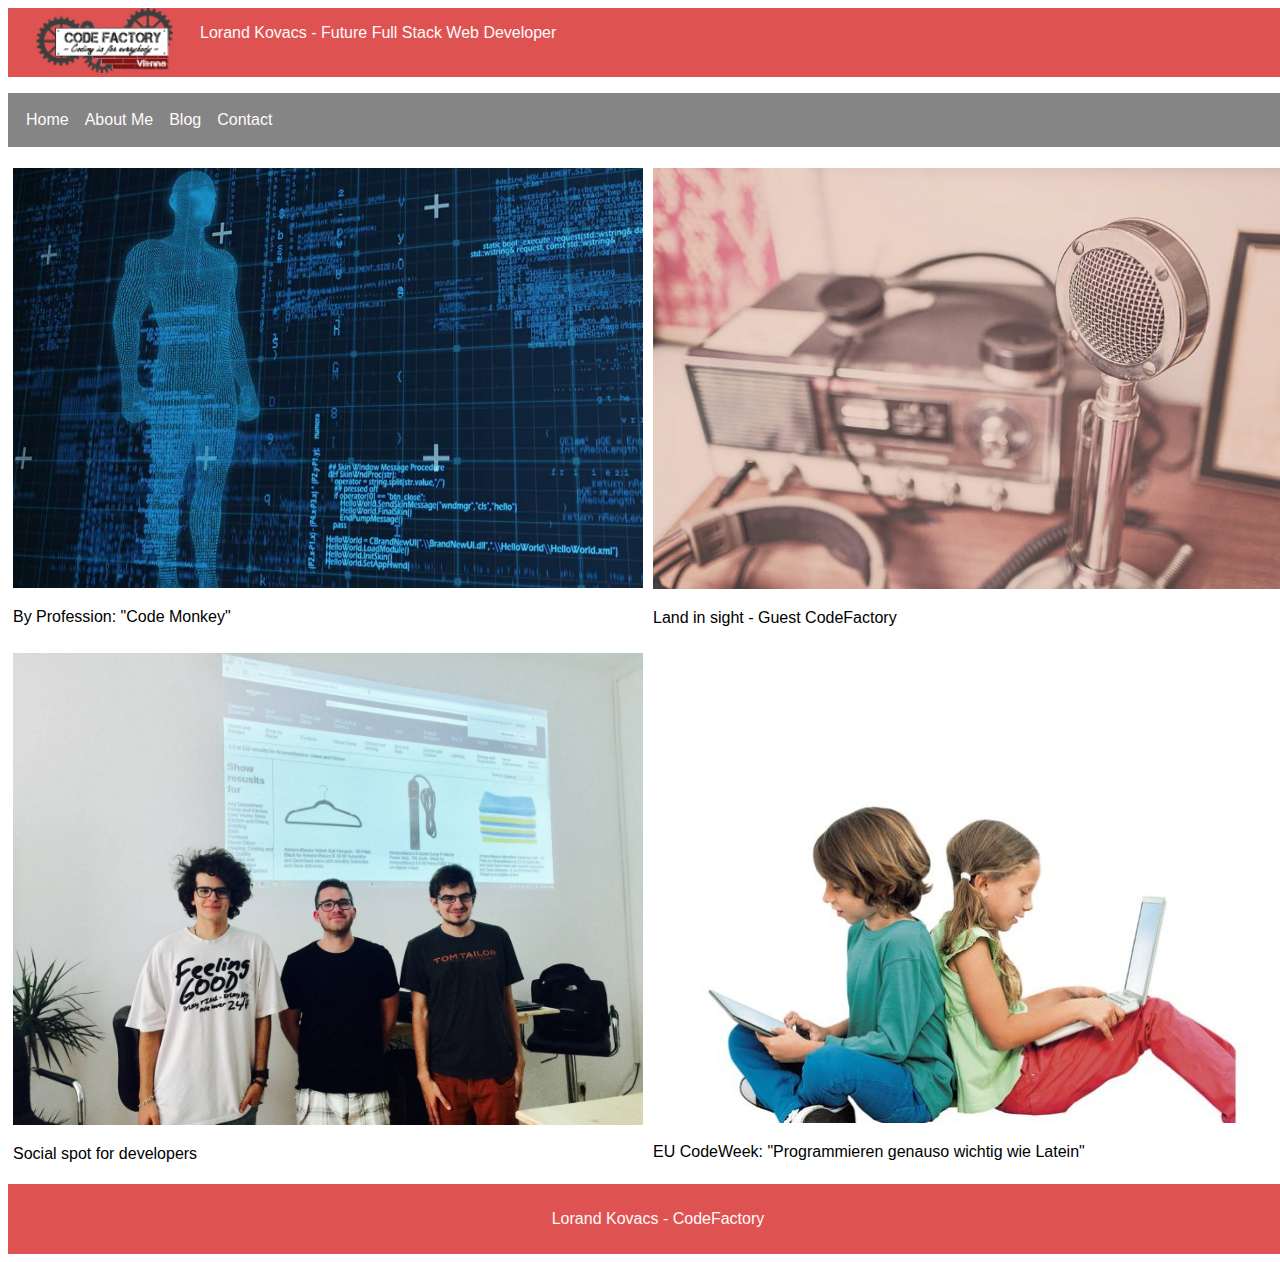
<file: Desktop/Codefactory/FSWD30-CodeReview1/index.html>
<!DOCTYPE html>
<html lang="en">
<meta charset="utf-8">
<html>
<head>
	<title>Lorand Kovacs - Future Full Stack Web Developer</title>
	<link rel="stylesheet" type="text/css" href="style.css">
</head>
<body>
	

	<div class="container">
		<header class="header">
			<span class="header1">
				<img src="code.png" alt="logo" width="15%">
			</span>	 
			<span class="text"><p>Lorand Kovacs - Future Full Stack Web Developer</p>
			</span> 
		</header>
		<nav class="nav">
			<div class="navigationbar">
				<ul class="navitext">
					<li><a href="index.html">Home</a></li>
					<li><a href="about.html">About Me</a></li>
					<li><a href="blog.html">Blog</a></li>
					<li><a href="contact.html">Contact</a></li>
				</ul>
			</div>
		</nav>			
					

		
		<section class="images">
				<div class="toppic">	
					<div class="one"><img src="img1.jpg" alt="img1" ><p>By Profession: "Code Monkey"</p></div>
					<div class="two"><img src="img2.jpg" alt="img2" ><p>Land in sight - Guest CodeFactory</p></div>
				</div>
				<div class="bottompic">	
					<div class="three"><img src="img3.jpeg" alt="img3" ><p>Social spot for developers</p></div>
					<div class="four"><img src="img4.jpg" alt="img4" ><p>EU CodeWeek: "Programmieren genauso wichtig wie Latein"</p></div>
				</div>	
		</section>
	
	
	

	<footer class="footer">
		<div class="foot">
			<p>Lorand Kovacs - CodeFactory</p>
		</div>
	</footer>	

</div>



</body>
</html>
</file>
<file: Desktop/Codefactory/FSWD30-CodeReview1/style.css>
﻿* {font-family: arial;}



body {width: auto;
	width: 100%;
	min-width: 400px
}



.header {background-color: rgb(223, 82, 82);
		width: 100%;	
			}


.container {
			height: auto;}




.text {text-align: center;
		padding-bottom: 15px;
		position: absolute;
		color: snow;
		font-size: 12pt;}



ul {display: table;
	width: 100%;
	background-color: rgb(133, 133, 133);
	padding: 10px;}




ul li {display: table-cell;
		float: left;}





.navigationbar {width: 100%;
				}	


a {display: block;
	padding: 8px;
	color: snow;
	text-decoration: none;}




.navitext a:hover{ border-bottom: solid 1px;
					color: rgb(223, 82, 82); }	
		
section .toppic {
	display: flex;
	}

section .bottompic {display: flex;}


section img {
	width: 100%;

}


.one {width: 50%;padding: 5px; }

.two {width: 50%;padding: 5px;}

.three {width: 50%;padding: 5px;}

.four {width: 50%;padding: 5px;
		margin-top: 116px;}

.images p {color: black;}





.foot {width: 100%;
		background-color: rgb(223, 82, 82);
		bottom:550px;
		padding: 10px;
		text-align: center;
		color: snow;}
</file>
